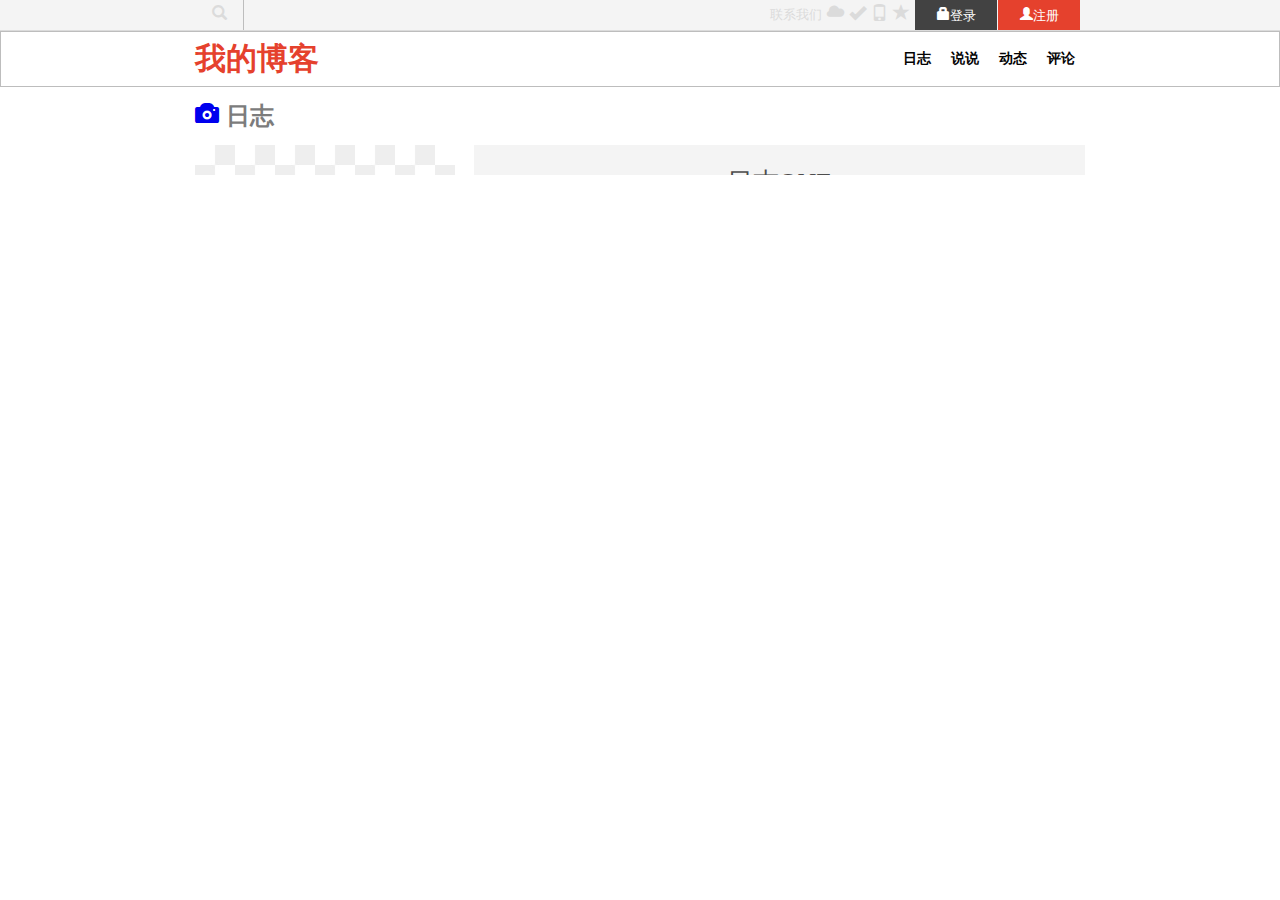
<file: index.html>
<!DOCTYPE html>
<html>
<head lang="en">
    <meta charset="UTF-8">
    <title></title>
</head>
<link rel="stylesheet" href="css/index.css"/>
<link rel="stylesheet" href="css/style.css"/>
<link rel="stylesheet" href="fonts/glyphicons/css/glyphicons.css"/>
<link rel="stylesheet" href="css/carousel.css"/>
<body>
    <div id="header">
        <div id="top-nav">
            <div class="wrapper">
                <div id="search-box">
                    <span class="glyphicon glyphicon-search"></span>
                </div>
                <div id="top-menu">
                    <ul>
                        <li class="follow-us">联系我们</li>
                        <li class="share"><a href="#"><span class="glyphicon glyphicon-cloud"></span></a></li>
                        <li class="share"><a href="#"><span class="glyphicon glyphicon-ok "></span></a></li>
                        <li class="share"><a href="#"><span class="glyphicon glyphicon-phone "></span></a></li>
                        <li class="share"><a href="#"><span class="glyphicon glyphicon-star "></span></a></li>
                        <li class="btn-login"><a href="#"><span class="glyphicon glyphicon-lock ">登录</span></a></li>
                        <li class="btn-register"><a href="#"><span class="glyphicon glyphicon-user ">注册</span></a></li>
                    </ul>
                </div>
                </div>
            </div>
        </div>
        <div id="nav">
            <div class="wrapper">
                <h1 class="logo">我的博客</h1>
                <ul class="nav-menu">
                    <li class="menu-btn"><a href="#">日志</a></li>
                    <li class="menu-btn"><a href="#">说说</a></li>
                    <li class="menu-btn"><a href="#">动态</a></li>
                    <li class="menu-btn"><a href="#">评论</a></li>
                </ul>
            </div>
        </div>

    </div>
    <div id="content" class="wrapper">

        <h1 class="title">
            <span><a href="#" class="glyphicon glyphicon-camera"></a></span>日志
        </h1>
        <div class="carousel">
            <div class="carousel-box">
                <div class="carousel-item">
                    <img class="carousel-img" src="img/1.jpg" alt="#"/>
                    <div class="carousel-log">
                        <h1>日志ONE</h1>
                        <p>其实我渴望有一天，能够透明一些，心意全部被你知道，会珍惜不会骄傲，其实我真的喜欢你，
                            但还没有爱上你，希望你就是对的人，能和我 彼此宠爱</p>
                        <a href="#">
                            <span class="glyphicon glyphicon-heart-empty">查看</span>
                        </a>
                    </div>
                </div>
                <div class="carousel-item">
                    <img class="carousel-img" src="img/6.jpg" alt="#"/>
                    <div class="carousel-log">
                        <h1>日志TWO</h1>
                        <p>不是每一次的约会,你约我就出现,不是每一通的电话,你打来我都会接,爱情不是投入越快
                            ,就可以收获更多,喜欢被你送到家门,但不能请你喝咖啡</p>
                        <a href="#">
                            <span class="glyphicon glyphicon-heart-empty">查看</span>
                        </a>
                    </div>
                </div>
                <div class="carousel-item">
                    <img class="carousel-img" src="img/7.jpg" alt="#"/>
                    <div class="carousel-log">
                        <h1>日志THREE</h1>
                        <p>可是我永不会追,我要让你忍不住动心,要保持魅力,忽远又忽近,不能随意献殷勤,要像蜜桃般甜美
                            阅读更多书籍,充实自己更完美</p>
                        <a href="#">
                            <span class="glyphicon glyphicon-heart-empty">查看</span>
                        </a>
                    </div>
                </div>
            </div>
            <div class="carousel-btn">
                <ul>
                    <li class="selected"></li>
                    <li></li>
                    <li></li>
                </ul>
            </div>
        </div>
    </div>
    <script src="jquery/jquery-1.12.4.js"></script>
    <script src="jquery/carousel.js"></script>
</body>
</html>
</file>
<file: css/index.css>
/*content��ʼ*/
#content .title {
    font-size: 24px;
    color: #7c7c7c;
    padding: 13px 0;
}
#content .title a{
    margin-right: 7px;
}
.carousel-box{
    width: 2670px;
}
.carousel-img{

}
.carousel-item{
    width: 890px;
    float: left;
}
.carousel-log{
    width: 611px;
    height: 260px;
    float: right;
    text-align: center;
    margin-left: 10px;
    background: #f4f4f4;
}
.carousel-log h1{
    margin-top: 20px;
    font-size: 26px;
    color: #4d4d4d;
    font-weight: 400;
}
.carousel-log p{
    color: #7c7c7c;
    line-height: 20px;
}
.carousel-log a{
    background: #424242;
    color: #fff;
    height: 44px;
    display: block;
    width: 200px;
    margin: 20px auto;
    line-height: 44px;
}
.carousel-log a:hover{
    color: #f00;
}
.carousel-btn{
    height: 30px;
    line-height: 30px;
}
.carousel-btn li{
    width: 10px;
    height: 10px;
    background: #f09388;
    float: right;
    margin-right: 6px;
}
.carousel-btn .selected{
    background: #e5412d;
}
</file>
<file: css/style.css>
/*��ʽ����*/
*{
    margin: 0;
    padding: 0;
}
ul,ol,li{
    list-style: none;
}
a{
    text-decoration: none;
}
img{
    border: 0;
}

/*ͨ����ʽ��ʼ*/
.wrapper{
    width: 890px;
    margin: 0 auto;
}
body{
    font-size: 13px;
}
/*ͨ����ʽ����*/

/*header��ʼ*/
#header{
    

}
#top-nav{
    height: 30px;
    line-height: 30px;
    background: #f4f4f4;
    border-bottom: 1px solid #dbdbdb;
}

#search-box{
    width: 48px;
    border-right: 1px solid #bdbdbd;
    float: left;
    text-align: center;
}
#search-box .glyphicon-search:hover{
    color: #f00;
    /*cursor: pointer;*/
}
#top-menu{
    float: right;
}
#top-menu li{
    float: left;
    margin-right: 5px;
}

#search-box .glyphicon-search{
    color: #dbdbdb;
    font-size: 15px;
}
#top-menu .follow-us{
    color: #dbdbdb;
}
#top-menu .follow-us:hover{
    color: #f00;
}
#top-menu .share a{
    font-size: 17px;
    color: #dbdbdb;
}
#top-menu .share a:hover{
    color: #f00;
}
#top-menu .btn-login,.btn-register{
    width: 82px;
    height: 30px;
    text-align: center;
    margin-right: 1px;
}
#top-menu .btn-login a,.btn-register a{
    color: #fff;
}
#top-menu .btn-login a:hover,.btn-register a:hover{
    color: #040404;
}
#top-menu .btn-login{
    background: #424242;
}
#top-menu .btn-register{
    background: #e5412d;
}
#nav{
    height: 54px;
    line-height: 54px;
    border: 1px solid #bdbdbd;
}
#nav .logo,.menu-btn{
    float: left;
}
#nav .menu-btn{
    padding: 0 10px;
}
#nav .nav-menu{
    float: right;
}
#nav .nav-menu a{
    font-size: 14px;
    color: #040404;
    font-weight: bold;
}
#nav .nav-menu a:hover{
    color: #f00;
}
#nav .logo {
    color: #e5412d;
    font-size: 31px;
}
/*header����*/
</file>
<file: fonts/glyphicons/css/glyphicons.css>
/*!
 *
 *  Project:  GLYPHICONS
 *  Author:   Jan Kovarik - www.glyphicons.com
 *  Twitter:  @jankovarik
 *
 */
html,
html .halflings {
  -webkit-font-smoothing: antialiased !important;
}
@font-face {
  font-family: 'Glyphicons Halflings';

  src: url('../fonts/glyphicons-halflings-regular.eot');
  src: url('../fonts/glyphicons-halflings-regular.eot?#iefix') format('embedded-opentype'), url('../fonts/glyphicons-halflings-regular.woff2') format('woff2'), url('../fonts/glyphicons-halflings-regular.woff') format('woff'), url('../fonts/glyphicons-halflings-regular.ttf') format('truetype'), url('../fonts/glyphicons-halflings-regular.svg#glyphicons_halflingsregular') format('svg');
}
.glyphicon {
  position: relative;
  top: 1px;
  display: inline-block;
  font-family: 'Glyphicons Halflings';
  font-style: normal;
  font-weight: normal;
  line-height: 1;

  -webkit-font-smoothing: antialiased;
  -moz-osx-font-smoothing: grayscale;
}
.glyphicon-asterisk:before {
  content: "\002a";
}
.glyphicon-plus:before {
  content: "\002b";
}
.glyphicon-euro:before,
.glyphicon-eur:before {
  content: "\20ac";
}
.glyphicon-minus:before {
  content: "\2212";
}
.glyphicon-cloud:before {
  content: "\2601";
}
.glyphicon-envelope:before {
  content: "\2709";
}
.glyphicon-pencil:before {
  content: "\270f";
}
.glyphicon-glass:before {
  content: "\e001";
}
.glyphicon-music:before {
  content: "\e002";
}
.glyphicon-search:before {
  content: "\e003";
}
.glyphicon-heart:before {
  content: "\e005";
}
.glyphicon-star:before {
  content: "\e006";
}
.glyphicon-star-empty:before {
  content: "\e007";
}
.glyphicon-user:before {
  content: "\e008";
}
.glyphicon-film:before {
  content: "\e009";
}
.glyphicon-th-large:before {
  content: "\e010";
}
.glyphicon-th:before {
  content: "\e011";
}
.glyphicon-th-list:before {
  content: "\e012";
}
.glyphicon-ok:before {
  content: "\e013";
}
.glyphicon-remove:before {
  content: "\e014";
}
.glyphicon-zoom-in:before {
  content: "\e015";
}
.glyphicon-zoom-out:before {
  content: "\e016";
}
.glyphicon-off:before {
  content: "\e017";
}
.glyphicon-signal:before {
  content: "\e018";
}
.glyphicon-cog:before {
  content: "\e019";
}
.glyphicon-trash:before {
  content: "\e020";
}
.glyphicon-home:before {
  content: "\e021";
}
.glyphicon-file:before {
  content: "\e022";
}
.glyphicon-time:before {
  content: "\e023";
}
.glyphicon-road:before {
  content: "\e024";
}
.glyphicon-download-alt:before {
  content: "\e025";
}
.glyphicon-download:before {
  content: "\e026";
}
.glyphicon-upload:before {
  content: "\e027";
}
.glyphicon-inbox:before {
  content: "\e028";
}
.glyphicon-play-circle:before {
  content: "\e029";
}
.glyphicon-repeat:before {
  content: "\e030";
}
.glyphicon-refresh:before {
  content: "\e031";
}
.glyphicon-list-alt:before {
  content: "\e032";
}
.glyphicon-lock:before {
  content: "\e033";
}
.glyphicon-flag:before {
  content: "\e034";
}
.glyphicon-headphones:before {
  content: "\e035";
}
.glyphicon-volume-off:before {
  content: "\e036";
}
.glyphicon-volume-down:before {
  content: "\e037";
}
.glyphicon-volume-up:before {
  content: "\e038";
}
.glyphicon-qrcode:before {
  content: "\e039";
}
.glyphicon-barcode:before {
  content: "\e040";
}
.glyphicon-tag:before {
  content: "\e041";
}
.glyphicon-tags:before {
  content: "\e042";
}
.glyphicon-book:before {
  content: "\e043";
}
.glyphicon-bookmark:before {
  content: "\e044";
}
.glyphicon-print:before {
  content: "\e045";
}
.glyphicon-camera:before {
  content: "\e046";
}
.glyphicon-font:before {
  content: "\e047";
}
.glyphicon-bold:before {
  content: "\e048";
}
.glyphicon-italic:before {
  content: "\e049";
}
.glyphicon-text-height:before {
  content: "\e050";
}
.glyphicon-text-width:before {
  content: "\e051";
}
.glyphicon-align-left:before {
  content: "\e052";
}
.glyphicon-align-center:before {
  content: "\e053";
}
.glyphicon-align-right:before {
  content: "\e054";
}
.glyphicon-align-justify:before {
  content: "\e055";
}
.glyphicon-list:before {
  content: "\e056";
}
.glyphicon-indent-left:before {
  content: "\e057";
}
.glyphicon-indent-right:before {
  content: "\e058";
}
.glyphicon-facetime-video:before {
  content: "\e059";
}
.glyphicon-picture:before {
  content: "\e060";
}
.glyphicon-map-marker:before {
  content: "\e062";
}
.glyphicon-adjust:before {
  content: "\e063";
}
.glyphicon-tint:before {
  content: "\e064";
}
.glyphicon-edit:before {
  content: "\e065";
}
.glyphicon-share:before {
  content: "\e066";
}
.glyphicon-check:before {
  content: "\e067";
}
.glyphicon-move:before {
  content: "\e068";
}
.glyphicon-step-backward:before {
  content: "\e069";
}
.glyphicon-fast-backward:before {
  content: "\e070";
}
.glyphicon-backward:before {
  content: "\e071";
}
.glyphicon-play:before {
  content: "\e072";
}
.glyphicon-pause:before {
  content: "\e073";
}
.glyphicon-stop:before {
  content: "\e074";
}
.glyphicon-forward:before {
  content: "\e075";
}
.glyphicon-fast-forward:before {
  content: "\e076";
}
.glyphicon-step-forward:before {
  content: "\e077";
}
.glyphicon-eject:before {
  content: "\e078";
}
.glyphicon-chevron-left:before {
  content: "\e079";
}
.glyphicon-chevron-right:before {
  content: "\e080";
}
.glyphicon-plus-sign:before {
  content: "\e081";
}
.glyphicon-minus-sign:before {
  content: "\e082";
}
.glyphicon-remove-sign:before {
  content: "\e083";
}
.glyphicon-ok-sign:before {
  content: "\e084";
}
.glyphicon-question-sign:before {
  content: "\e085";
}
.glyphicon-info-sign:before {
  content: "\e086";
}
.glyphicon-screenshot:before {
  content: "\e087";
}
.glyphicon-remove-circle:before {
  content: "\e088";
}
.glyphicon-ok-circle:before {
  content: "\e089";
}
.glyphicon-ban-circle:before {
  content: "\e090";
}
.glyphicon-arrow-left:before {
  content: "\e091";
}
.glyphicon-arrow-right:before {
  content: "\e092";
}
.glyphicon-arrow-up:before {
  content: "\e093";
}
.glyphicon-arrow-down:before {
  content: "\e094";
}
.glyphicon-share-alt:before {
  content: "\e095";
}
.glyphicon-resize-full:before {
  content: "\e096";
}
.glyphicon-resize-small:before {
  content: "\e097";
}
.glyphicon-exclamation-sign:before {
  content: "\e101";
}
.glyphicon-gift:before {
  content: "\e102";
}
.glyphicon-leaf:before {
  content: "\e103";
}
.glyphicon-fire:before {
  content: "\e104";
}
.glyphicon-eye-open:before {
  content: "\e105";
}
.glyphicon-eye-close:before {
  content: "\e106";
}
.glyphicon-warning-sign:before {
  content: "\e107";
}
.glyphicon-plane:before {
  content: "\e108";
}
.glyphicon-calendar:before {
  content: "\e109";
}
.glyphicon-random:before {
  content: "\e110";
}
.glyphicon-comment:before {
  content: "\e111";
}
.glyphicon-magnet:before {
  content: "\e112";
}
.glyphicon-chevron-up:before {
  content: "\e113";
}
.glyphicon-chevron-down:before {
  content: "\e114";
}
.glyphicon-retweet:before {
  content: "\e115";
}
.glyphicon-shopping-cart:before {
  content: "\e116";
}
.glyphicon-folder-close:before {
  content: "\e117";
}
.glyphicon-folder-open:before {
  content: "\e118";
}
.glyphicon-resize-vertical:before {
  content: "\e119";
}
.glyphicon-resize-horizontal:before {
  content: "\e120";
}
.glyphicon-hdd:before {
  content: "\e121";
}
.glyphicon-bullhorn:before {
  content: "\e122";
}
.glyphicon-bell:before {
  content: "\e123";
}
.glyphicon-certificate:before {
  content: "\e124";
}
.glyphicon-thumbs-up:before {
  content: "\e125";
}
.glyphicon-thumbs-down:before {
  content: "\e126";
}
.glyphicon-hand-right:before {
  content: "\e127";
}
.glyphicon-hand-left:before {
  content: "\e128";
}
.glyphicon-hand-up:before {
  content: "\e129";
}
.glyphicon-hand-down:before {
  content: "\e130";
}
.glyphicon-circle-arrow-right:before {
  content: "\e131";
}
.glyphicon-circle-arrow-left:before {
  content: "\e132";
}
.glyphicon-circle-arrow-up:before {
  content: "\e133";
}
.glyphicon-circle-arrow-down:before {
  content: "\e134";
}
.glyphicon-globe:before {
  content: "\e135";
}
.glyphicon-wrench:before {
  content: "\e136";
}
.glyphicon-tasks:before {
  content: "\e137";
}
.glyphicon-filter:before {
  content: "\e138";
}
.glyphicon-briefcase:before {
  content: "\e139";
}
.glyphicon-fullscreen:before {
  content: "\e140";
}
.glyphicon-dashboard:before {
  content: "\e141";
}
.glyphicon-paperclip:before {
  content: "\e142";
}
.glyphicon-heart-empty:before {
  content: "\e143";
}
.glyphicon-link:before {
  content: "\e144";
}
.glyphicon-phone:before {
  content: "\e145";
}
.glyphicon-pushpin:before {
  content: "\e146";
}
.glyphicon-usd:before {
  content: "\e148";
}
.glyphicon-gbp:before {
  content: "\e149";
}
.glyphicon-sort:before {
  content: "\e150";
}
.glyphicon-sort-by-alphabet:before {
  content: "\e151";
}
.glyphicon-sort-by-alphabet-alt:before {
  content: "\e152";
}
.glyphicon-sort-by-order:before {
  content: "\e153";
}
.glyphicon-sort-by-order-alt:before {
  content: "\e154";
}
.glyphicon-sort-by-attributes:before {
  content: "\e155";
}
.glyphicon-sort-by-attributes-alt:before {
  content: "\e156";
}
.glyphicon-unchecked:before {
  content: "\e157";
}
.glyphicon-expand:before {
  content: "\e158";
}
.glyphicon-collapse-down:before {
  content: "\e159";
}
.glyphicon-collapse-up:before {
  content: "\e160";
}
.glyphicon-log-in:before {
  content: "\e161";
}
.glyphicon-flash:before {
  content: "\e162";
}
.glyphicon-log-out:before {
  content: "\e163";
}
.glyphicon-new-window:before {
  content: "\e164";
}
.glyphicon-record:before {
  content: "\e165";
}
.glyphicon-save:before {
  content: "\e166";
}
.glyphicon-open:before {
  content: "\e167";
}
.glyphicon-saved:before {
  content: "\e168";
}
.glyphicon-import:before {
  content: "\e169";
}
.glyphicon-export:before {
  content: "\e170";
}
.glyphicon-send:before {
  content: "\e171";
}
.glyphicon-floppy-disk:before {
  content: "\e172";
}
.glyphicon-floppy-saved:before {
  content: "\e173";
}
.glyphicon-floppy-remove:before {
  content: "\e174";
}
.glyphicon-floppy-save:before {
  content: "\e175";
}
.glyphicon-floppy-open:before {
  content: "\e176";
}
.glyphicon-credit-card:before {
  content: "\e177";
}
.glyphicon-transfer:before {
  content: "\e178";
}
.glyphicon-cutlery:before {
  content: "\e179";
}
.glyphicon-header:before {
  content: "\e180";
}
.glyphicon-compressed:before {
  content: "\e181";
}
.glyphicon-earphone:before {
  content: "\e182";
}
.glyphicon-phone-alt:before {
  content: "\e183";
}
.glyphicon-tower:before {
  content: "\e184";
}
.glyphicon-stats:before {
  content: "\e185";
}
.glyphicon-sd-video:before {
  content: "\e186";
}
.glyphicon-hd-video:before {
  content: "\e187";
}
.glyphicon-subtitles:before {
  content: "\e188";
}
.glyphicon-sound-stereo:before {
  content: "\e189";
}
.glyphicon-sound-dolby:before {
  content: "\e190";
}
.glyphicon-sound-5-1:before {
  content: "\e191";
}
.glyphicon-sound-6-1:before {
  content: "\e192";
}
.glyphicon-sound-7-1:before {
  content: "\e193";
}
.glyphicon-copyright-mark:before {
  content: "\e194";
}
.glyphicon-registration-mark:before {
  content: "\e195";
}
.glyphicon-cloud-download:before {
  content: "\e197";
}
.glyphicon-cloud-upload:before {
  content: "\e198";
}
.glyphicon-tree-conifer:before {
  content: "\e199";
}
.glyphicon-tree-deciduous:before {
  content: "\e200";
}
.glyphicon-cd:before {
  content: "\e201";
}
.glyphicon-save-file:before {
  content: "\e202";
}
.glyphicon-open-file:before {
  content: "\e203";
}
.glyphicon-level-up:before {
  content: "\e204";
}
.glyphicon-copy:before {
  content: "\e205";
}
.glyphicon-paste:before {
  content: "\e206";
}
.glyphicon-alert:before {
  content: "\e209";
}
.glyphicon-equalizer:before {
  content: "\e210";
}
.glyphicon-king:before {
  content: "\e211";
}
.glyphicon-queen:before {
  content: "\e212";
}
.glyphicon-pawn:before {
  content: "\e213";
}
.glyphicon-bishop:before {
  content: "\e214";
}
.glyphicon-knight:before {
  content: "\e215";
}
.glyphicon-baby-formula:before {
  content: "\e216";
}
.glyphicon-tent:before {
  content: "\26fa";
}
.glyphicon-blackboard:before {
  content: "\e218";
}
.glyphicon-bed:before {
  content: "\e219";
}
.glyphicon-apple:before {
  content: "\f8ff";
}
.glyphicon-erase:before {
  content: "\e221";
}
.glyphicon-hourglass:before {
  content: "\231b";
}
.glyphicon-lamp:before {
  content: "\e223";
}
.glyphicon-duplicate:before {
  content: "\e224";
}
.glyphicon-piggy-bank:before {
  content: "\e225";
}
.glyphicon-scissors:before {
  content: "\e226";
}
.glyphicon-bitcoin:before {
  content: "\e227";
}
.glyphicon-btc:before {
  content: "\e227";
}
.glyphicon-xbt:before {
  content: "\e227";
}
.glyphicon-yen:before {
  content: "\00a5";
}
.glyphicon-jpy:before {
  content: "\00a5";
}
.glyphicon-ruble:before {
  content: "\20bd";
}
.glyphicon-rub:before {
  content: "\20bd";
}
.glyphicon-scale:before {
  content: "\e230";
}
.glyphicon-ice-lolly:before {
  content: "\e231";
}
.glyphicon-ice-lolly-tasted:before {
  content: "\e232";
}
.glyphicon-education:before {
  content: "\e233";
}
.glyphicon-option-horizontal:before {
  content: "\e234";
}
.glyphicon-option-vertical:before {
  content: "\e235";
}
.glyphicon-menu-hamburger:before {
  content: "\e236";
}
.glyphicon-modal-window:before {
  content: "\e237";
}
.glyphicon-oil:before {
  content: "\e238";
}
.glyphicon-grain:before {
  content: "\e239";
}
.glyphicon-sunglasses:before {
  content: "\e240";
}
.glyphicon-text-size:before {
  content: "\e241";
}
.glyphicon-text-color:before {
  content: "\e242";
}
.glyphicon-text-background:before {
  content: "\e243";
}
.glyphicon-object-align-top:before {
  content: "\e244";
}
.glyphicon-object-align-bottom:before {
  content: "\e245";
}
.glyphicon-object-align-horizontal:before {
  content: "\e246";
}
.glyphicon-object-align-left:before {
  content: "\e247";
}
.glyphicon-object-align-vertical:before {
  content: "\e248";
}
.glyphicon-object-align-right:before {
  content: "\e249";
}
.glyphicon-triangle-right:before {
  content: "\e250";
}
.glyphicon-triangle-left:before {
  content: "\e251";
}
.glyphicon-triangle-bottom:before {
  content: "\e252";
}
.glyphicon-triangle-top:before {
  content: "\e253";
}
.glyphicon-console:before {
  content: "\e254";
}
.glyphicon-superscript:before {
  content: "\e255";
}
.glyphicon-subscript:before {
  content: "\e256";
}
.glyphicon-menu-left:before {
  content: "\e257";
}
.glyphicon-menu-right:before {
  content: "\e258";
}
.glyphicon-menu-down:before {
  content: "\e259";
}
.glyphicon-menu-up:before {
  content: "\e260";
}
</file>
<file: css/carousel.css>
/*�ֲ�ͼ�����ʼ*/
.carousel{
    width: 890px;
    position: relative;
    overflow: hidden;
}
.carousel-box{
    position: absolute;
    left: 0;
}
/*�ֲ�ͼ�������*/
</file>
